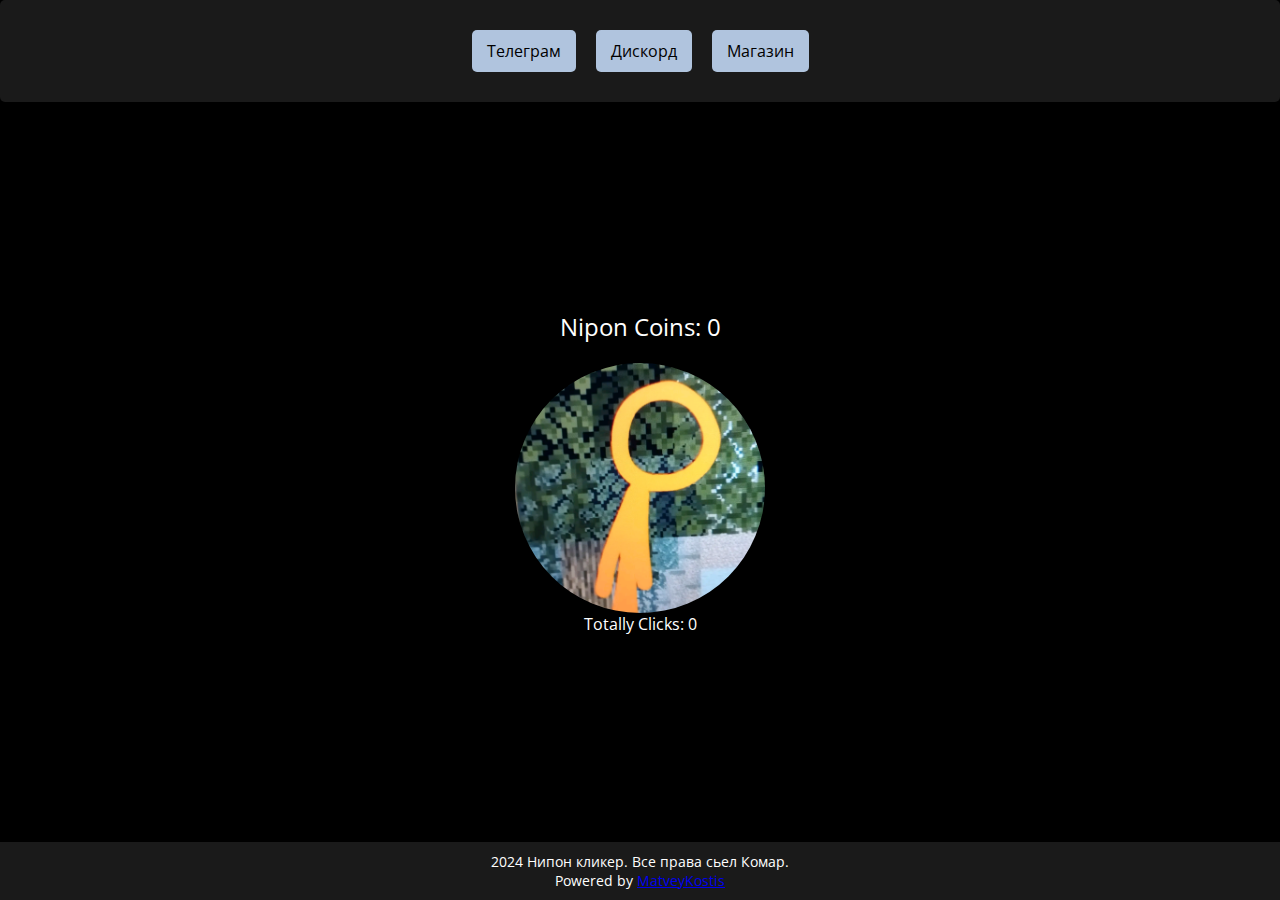
<file: index.html>
<!DOCTYPE html>
<html lang="ru">
<head>
    <meta charset="UTF-8">
    <meta name="viewport" content="width=device-width, initial-scale=1.0">
    <title>Nipon Clicker</title>
    <link rel="stylesheet" href="style.css">
</head>
<body>
    <div class="KomaruStart">
        <a href="https://t.me/@obshievmtipa" target="_blank">Телеграм</a>
        <a href="https://discord.gg/stXVfsffyr" target="_blank">Дискорд</a>
        <a href="shop.html">Магазин</a>
    </div>

    <main>
        <div class="clicker_lmao">
            <div class="Coins_Count">
                Nipon Coins: <span id="coins">0</span>
            </div>
            <img src="images/clicker.png" id="clicker-img" alt="Komaru Clicker">
            <div>
                Totally Clicks: <span id="count">0</span>
            </div>
        </div>
    </main>

    <footer>
        2024 Нипон кликер. Все права сьел Комар.<br>
        Powered by <a href="https://github.com/MatveyKostis" target="_blank">MatveyKostis</a>
    </footer>

    <script src="shop-script.js"></script>
</body>
</html>
</file>
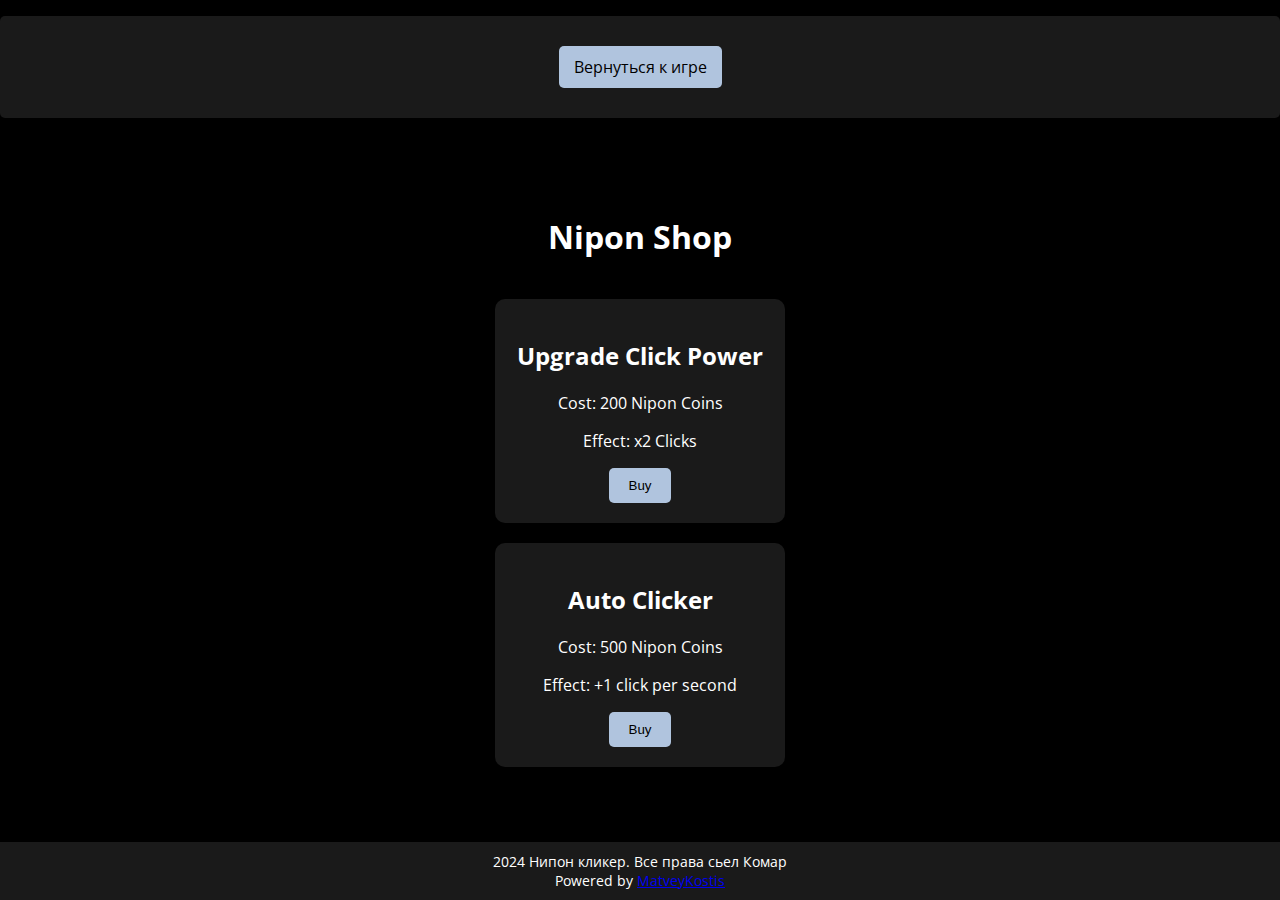
<file: shop.html>
<!DOCTYPE html>
<html lang="ru">
<head>
    <meta charset="UTF-8">
    <meta name="viewport" content="width=device-width, initial-scale=1.0">
    <title>Nipon Shop</title>
    <link rel="stylesheet" href="style.css">
</head>
<body>
   <ul class="KomaruStart">
    <a href="index.html">Вернуться к игре</a>
    </ul>

    <main role="main">
        <h1>Nipon Shop</h1>

        <div id="upgrades">
            <div class="upgrade" upgrade-id="click-upgrade">
                <h2>Upgrade Click Power</h2>
                <p>Cost: <span id="click-upgrade-cost">200</span> Nipon Coins</p>
                <p>Effect: x2 Clicks</p>
                <button onclick="buyUpgrade('click-upgrade')">Buy</button>
            </div>

            <div class="upgrade" upgrade-id="auto-clicker">
                <h2>Auto Clicker</h2>
                <p>Cost: <span id="auto-clicker-cost">500</span> Nipon Coins</p>
                <p>Effect: +1 click per second</p>
                <button onclick="buyUpgrade('auto-clicker')">Buy</button>
            </div>
        </div>
    </main>

    <footer>
        2024 Нипон кликер. Все права сьел Комар<br>
        Powered by <a href="https://github.com/MatveyKostis" target="_blank">MatveyKostis</a>
    </footer>

    <script src="shop-script.js"></script>
</body>
</html>
</file>
<file: style.css>
@import url('https://fonts.googleapis.com/css2?family=Open+Sans:ital,wght@0,300..800;1,300..800&display=swap');

body {
    background-color: #000000;
    display: flex;
    flex-direction: column;
    min-height: 100vh;
    color: white;
    font-family: 'Open Sans', sans-serif;
    margin: 0;
    padding: 0;
}

.KomaruStart {
    display: flex;
    flex-wrap: wrap;
    padding: 20px;
    border-radius: 5px;
    margin-bottom: 20px;
    justify-content: center;
    background-color: #1a1a1a;
}

.KomaruStart a {
    margin: 10px;
    background-color: lightsteelblue;
    padding: 10px 15px;
    border-radius: 5px;
    text-decoration: none;
    color: black;
    transition: background-color 0.3s;
    font-size: 1em;
}

.KomaruStart a:hover {
    background-color: steelblue;
    color: white;
}

.clicker_lmao {
    display: flex;
    flex-direction: column;
    align-items: center;
    margin: 0 auto;
}

#clicker-img {
    border-radius: 50%;
    width: 250px;  /* Меньше для мобильных */
    height: 250px;
    cursor: pointer;
    transition: transform 0.1s;
}

#clicker-img:active {
    transform: scale(0.95);
}

.Coins_Count {
    color: white;
    margin-bottom: 20px;
    font-size: 1.5em;
    text-align: center;
}

footer {
    color: white;
    text-align: center;
    margin-top: 20px;
    padding: 10px;
    background-color: #1a1a1a;
    font-size: 0.9em;
}

main {
    flex-grow: 1;
    display: flex;
    flex-direction: column;
    justify-content: center;
    align-items: center;
    padding: 20px;
}

#upgrades {
    display: flex;
    flex-wrap: wrap;
    justify-content: center;
    gap: 20px;
    margin-top: 20px;
}

.upgrade {
    background-color: #1a1a1a;
    border-radius: 10px;
    padding: 20px;
    text-align: center;
    width: 100%;
    max-width: 250px;
}

.upgrade button {
    background-color: lightsteelblue;
    border: none;
    padding: 10px 20px;
    border-radius: 5px;
    cursor: pointer;
    transition: background-color 0.3s;
}

.upgrade button:hover {
    background-color: steelblue;
    color: white;
}

h1, h2 {
    text-align: center;
}

/* Адаптация для мобильных устройств */
@media (max-width: 768px) {
    #clicker-img {
        width: 200px;
        height: 200px;
    }

    .KomaruStart a {
        font-size: 0.9em;
        padding: 8px 12px;
    }

    .Coins_Count {
        font-size: 1.2em;
    }
}

@media (max-width: 480px) {
    .KomaruStart {
        flex-direction: column;
        padding: 10px;
    }

    .KomaruStart a {
        width: 100%;
        text-align: center;
    }

    #clicker-img {
        width: 150px;
        height: 150px;
    }

    .Coins_Count {
        font-size: 1.1em;
    }

    footer {
        font-size: 0.8em;
    }
}
</file>
